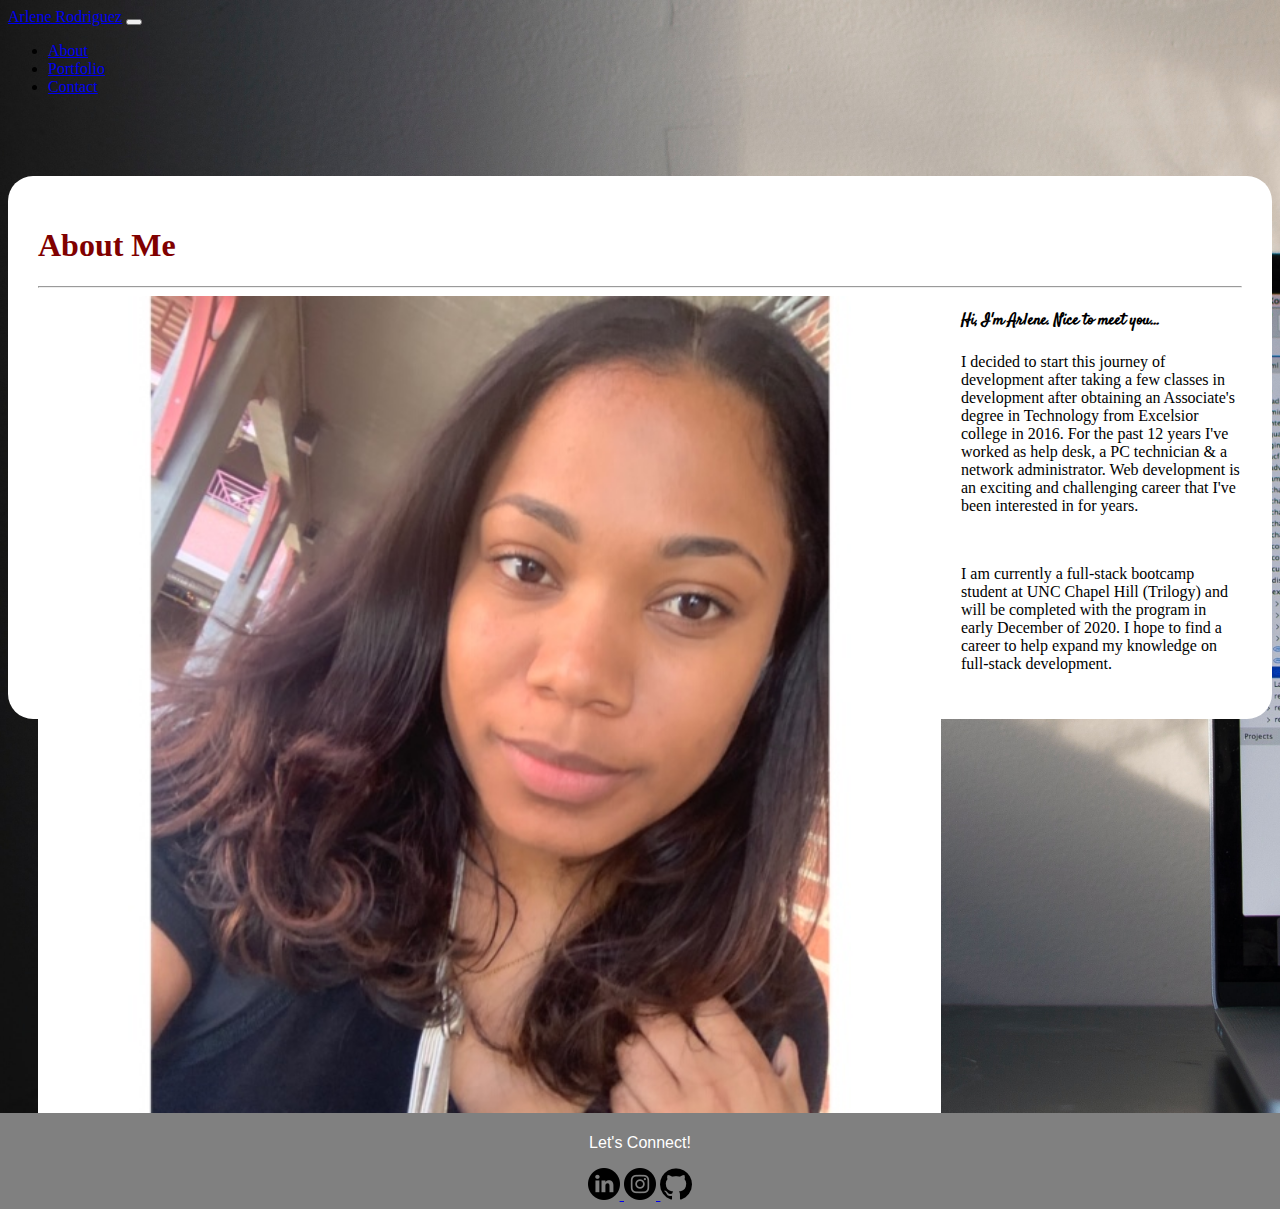
<file: index.html>
<!DOCTYPE html>
<html lang="en">
  <header>

    <meta name="viewport" content="width=device-width, initial-scale=1.0">
    <title>Arlene's Portfolio</title>

    <!-- Bootstrap -->
    <link rel="stylesheet" href="https://stackpath.bootstrapcdn.com/bootstrap/4.5.0/css/bootstrap.min.css" integrity="sha384-9aIt2nRpC12Uk9gS9baDl411NQApFmC26EwAOH8WgZl5MYYxFfc+NcPb1dKGj7Sk" crossorigin="anonymous">
    <!-- Custom Stylesheet -->
    <link rel="stylesheet" href="style.css">
    <!-- Google Fonts -->
    <link href="https://fonts.googleapis.com/css2?family=Permanent+Marker&family=Satisfy&family=Shadows+Into+Light&display=swap" rel="stylesheet">

    <!-- jQuery CDN -->
    <script type="text/javascript" src="https://cdnjs.cloudflare.com/ajax/libs/jquery/3.2.1/jquery.min.js"></script>
    <!-- Bootstrap CDN -->
    <script src="https://maxcdn.bootstrapcdn.com/bootstrap/4.0.0/js/bootstrap.min.js"></script>
  </head>
  </header>
  
  <body>

    <nav class="navbar navbar-expand-lg navbar-light bg-light">
      <div class="container">
        <!-- Brand and toggle get grouped for better mobile display -->
        <a class="navbar-brand" href="index.html" id="logo">Arlene Rodriguez</a>
        <button class="navbar-toggler" type="button" data-toggle="collapse" data-target="#navbarTogglerDemo01"
          aria-controls="navbarTogglerDemo01" aria-expanded="false" aria-label="Toggle navigation">
          <span class="navbar-toggler-icon"></span>
        </button>
        <!-- Collect the nav links, forms, and other content for toggling -->
        <div class="collapse navbar-collapse" id="navbarTogglerDemo01">
          <ul class="navbar-nav ml-auto mt-2 mt-lg-0">
            <li class="nav-item">
              <a class="nav-link" href="index.html">About</a>
            </li>
            <li class="nav-item">
              <a class="nav-link" href="portfolio.html">Portfolio</a>
            </li>
            <li class="nav-item active">
              <a class="nav-link" href="contact.html">Contact</a>
            </li>
          </ul>
        </div>
      </div>
    </nav>

    <main class="container">
      <section class="row">
        <div class="col-md-8">
          <article class="block">
            <h1 class="block-header">About Me</h1>
            <hr />
            <!--  insert professional picture later  -->
            <img src="images/IMG_1653.JPG" class="photo" style="width: 75%">
            <p><h4 id="sub-header">Hi, I'm Arlene. Nice to meet you...</h4>
            I decided to start this journey of development after taking a few classes in development after obtaining an Associate's degree in Technology from Excelsior college in 2016.  For the past 12 years I've worked as help desk, a PC technician & a network administrator. Web development is an exciting and challenging career that I've been interested in for years.   </p>
            <br />
            <p>I am currently a full-stack bootcamp student at UNC Chapel Hill (Trilogy) and will be completed with the program in early December of 2020.  I hope to find a career to help expand my knowledge on full-stack development. </p>
          </article>
        </div>
      </section>
    </main>

    <footer class="footer">
      <p>Let's Connect!</p>
      <!-- Linked in -->
      <a href="https://www.linkedin.com/in/arlene-rodriguez-17a22254" target="_blank">
        <img src="images/linkedin.png" />
      </a>
      <!-- Instagram -->
      <a href="https://www.instagram.com/arlene.nmn.rodriguez/" target="_blank">
        <img src="images/instagram.png" />
      </a>
      <!--Github-->
      <a href="https://github.com/arodrigu1" target="_blank" >
        <img src="images/github.png" />
      </a>
    </footer>
    
  </body>
</html>
</file>
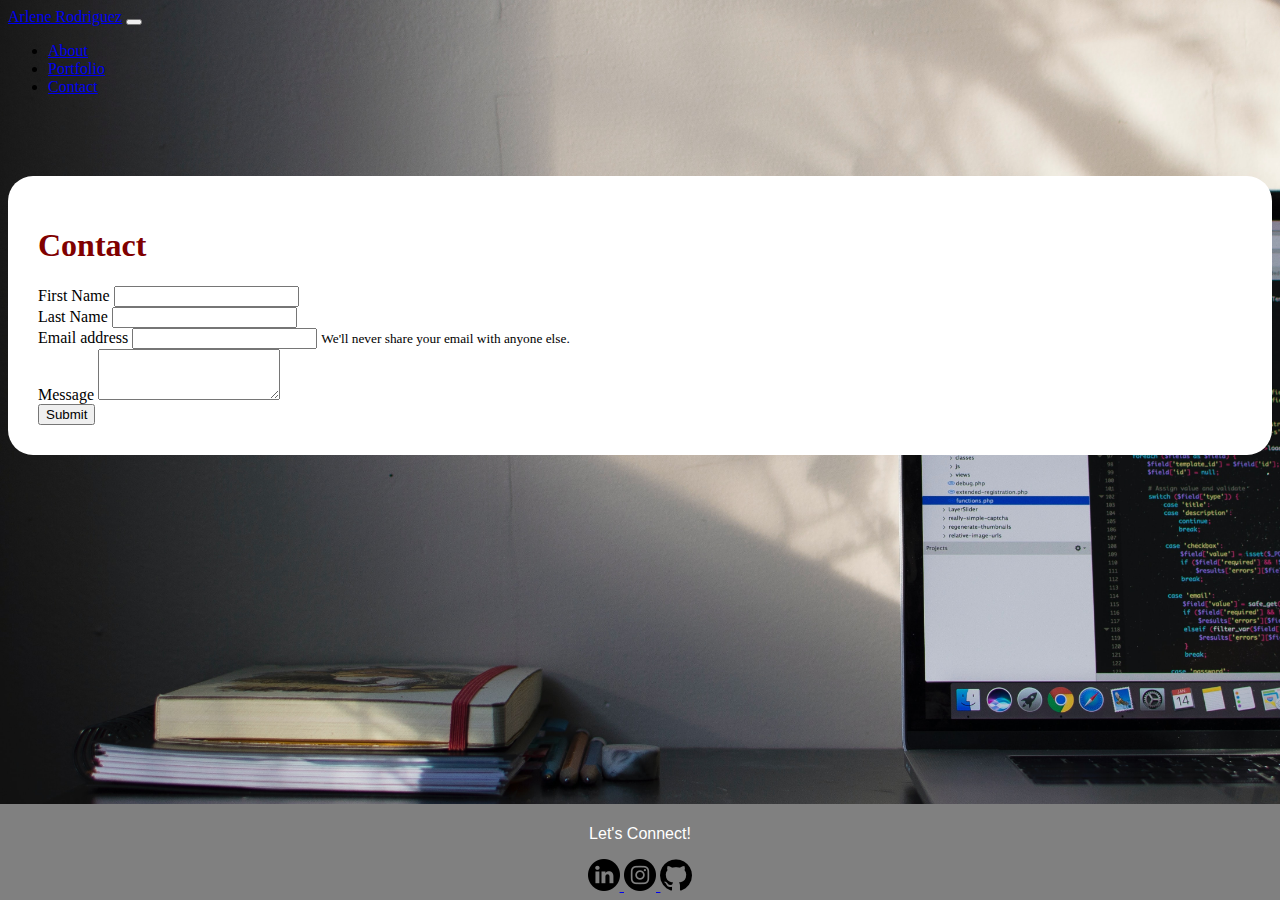
<file: contact.html>
<!DOCTYPE html>
<html lang="en">
  <head>

    <meta name="viewport" content="width=device-width, initial-scale=1.0">

    <title>Contact</title>
    <!-- Bootstrap -->
    <link rel="stylesheet" href="https://stackpath.bootstrapcdn.com/bootstrap/4.5.0/css/bootstrap.min.css" integrity="sha384-9aIt2nRpC12Uk9gS9baDl411NQApFmC26EwAOH8WgZl5MYYxFfc+NcPb1dKGj7Sk" crossorigin="anonymous">
    <!-- Custom stylesheet -->
    <link rel="stylesheet" href="style.css">
    <!-- Google Font -->
    <link href="https://fonts.googleapis.com/css2?family=Permanent+Marker&family=Satisfy&family=Shadows+Into+Light&display=swap" rel="stylesheet">

     <!-- jQuery CDN -->
     <script type="text/javascript" src="https://cdnjs.cloudflare.com/ajax/libs/jquery/3.2.1/jquery.min.js"></script>
     <!-- Bootstrap CDN -->
     <script src="https://maxcdn.bootstrapcdn.com/bootstrap/4.0.0/js/bootstrap.min.js"></script>
  
    <body>
      <nav class="navbar navbar-expand-lg navbar-light bg-light">
        <div class="container">
          <!-- Brand and toggle get grouped for better mobile display -->
          <a class="navbar-brand" href="index.html" id="logo">Arlene Rodriguez</a>
          <button class="navbar-toggler" type="button" data-toggle="collapse" data-target="#navbarTogglerDemo01"
            aria-controls="navbarTogglerDemo01" aria-expanded="false" aria-label="Toggle navigation">
            <span class="navbar-toggler-icon"></span>
          </button>
          <!-- Collect the nav links, forms, and other content for toggling -->
          <div class="collapse navbar-collapse" id="navbarTogglerDemo01">
            <ul class="navbar-nav ml-auto mt-2 mt-lg-0">
              <li class="nav-item">
                <a class="nav-link" href="index.html">About</a>
              </li>
              <li class="nav-item">
                <a class="nav-link" href="portfolio.html">Portfolio</a>
              </li>
              <li class="nav-item active">
                <a class="nav-link" href="contact.html">Contact</a>
              </li>
            </ul>
          </div>
        </div>
      </nav>

    <main class="container">
      <section class="row">
        <div class="col-md-8">
          <article class ="block">
            <h1 class="block-header">Contact</h1>
            <form>
              <div class="form-row">
                <div class="col">
                  <label for="First Name">First Name</label>
                  <input type="text" class="form-control" >
                </div>
                <div class="col">
                  <label for="Last Name">Last Name</label>
                  <input type="text" class="form-control" >
                </div>
                </div>
                <div class="form-group">
                  <label for="emailAddress">Email address</label>
                  <input type="email" class="form-control" id="emailAddress" aria-describedby="emailHelp">
                  <small id="emailHelp" class="form-text text-muted">We'll never share your email with anyone else.</small>
                </div>
                <div class="form-group">
                  <label for="userMessage">Message</label>
                  <textarea class="form-control" id="userMessage" rows="3"></textarea>
                </div>
                <button type="submit" class="btn btn-primary">Submit</button>
            </form>
          </article>
        </div>
      </section>
    </main>

    <footer class="footer">
      <p>Let's Connect!</p>
      <!-- Linked in -->
      <a href="https://www.linkedin.com/in/arlene-rodriguez-17a22254" target="_blank">
        <img src="images/linkedin.png" />
      </a>
      <!-- Instagram -->
      <a href="https://www.instagram.com/arlene.nmn.rodriguez/" target="_blank">
        <img src="images/instagram.png" />
      </a>
      <!--Github-->
      <a href="https://github.com/arodrigu1" target="_blank" >
        <img src="images/github.png" />
      </a>
    </footer>
    

  </body>
</html>
</file>
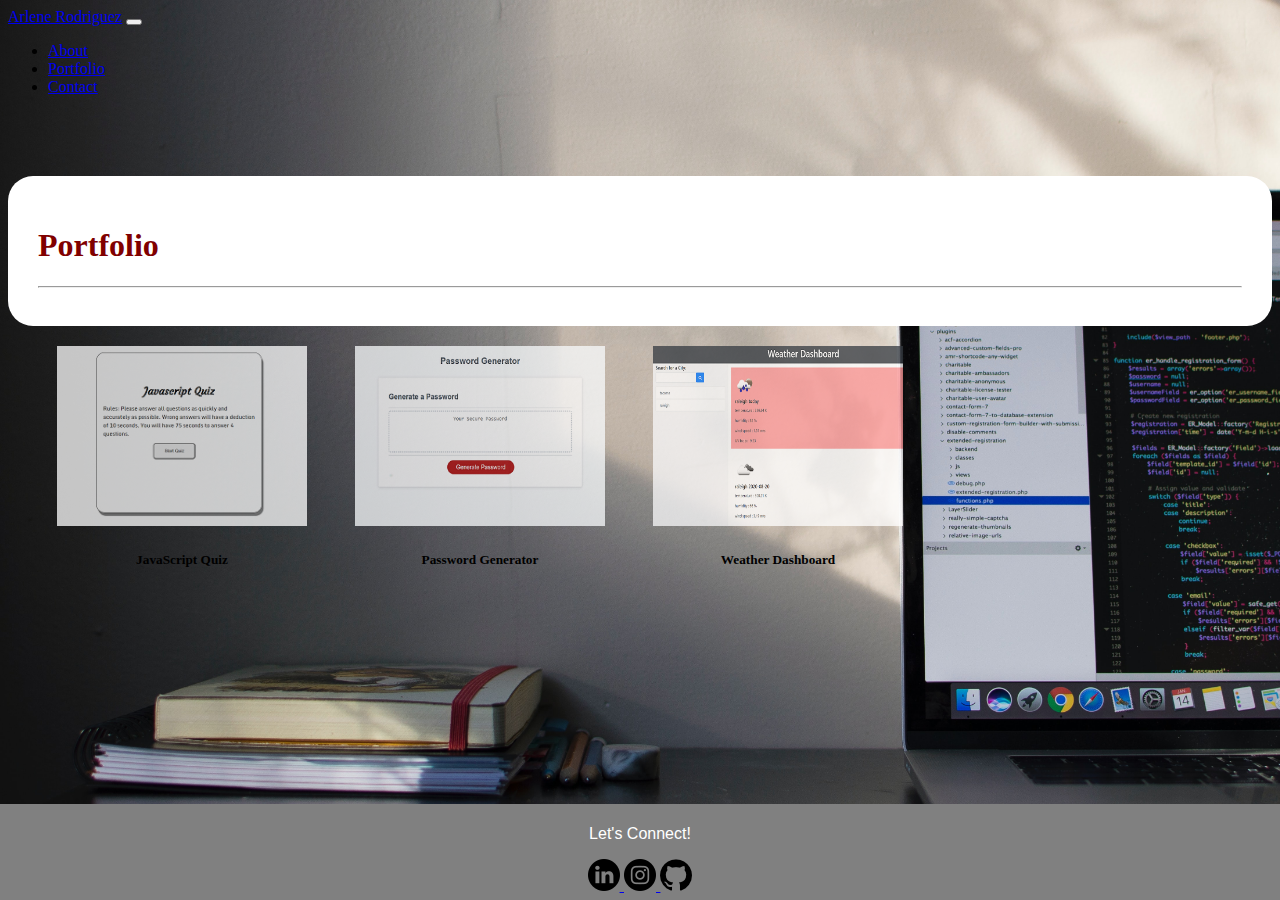
<file: portfolio.html>
<!DOCTYPE html>
<html lang="en">
  <head>

    <meta name="viewport" content="width=device-width, initial-scale=1.0">

    <title>Portfolio</title>
    <!-- Bootstrap -->
    <link rel="stylesheet" href="https://stackpath.bootstrapcdn.com/bootstrap/4.5.0/css/bootstrap.min.css" integrity="sha384-9aIt2nRpC12Uk9gS9baDl411NQApFmC26EwAOH8WgZl5MYYxFfc+NcPb1dKGj7Sk" crossorigin="anonymous">
    <!-- Custom Stylesheet -->
    <link rel="stylesheet" href="style.css">
    <!-- Google font -->
    <link href="https://fonts.googleapis.com/css2?family=Permanent+Marker&family=Satisfy&family=Shadows+Into+Light&display=swap" rel="stylesheet">

     <!-- jQuery CDN -->
     <script type="text/javascript" src="https://cdnjs.cloudflare.com/ajax/libs/jquery/3.2.1/jquery.min.js"></script>
     <!-- Bootstrap CDN -->
     <script src="https://maxcdn.bootstrapcdn.com/bootstrap/4.0.0/js/bootstrap.min.js"></script>
    
  </head>

  <body>
    
    <nav class="navbar navbar-expand-lg navbar-light bg-light">
      <div class="container">
        <!-- Brand and toggle get grouped for better mobile display -->
        <a class="navbar-brand" href="index.html" id="logo">Arlene Rodriguez</a>
        <button class="navbar-toggler" type="button" data-toggle="collapse" data-target="#navbarTogglerDemo01"
          aria-controls="navbarTogglerDemo01" aria-expanded="false" aria-label="Toggle navigation">
          <span class="navbar-toggler-icon"></span>
        </button>
        <!-- Collect the nav links, forms, and other content for toggling -->
        <div class="collapse navbar-collapse" id="navbarTogglerDemo01">
          <ul class="navbar-nav ml-auto mt-2 mt-lg-0">
            <li class="nav-item">
              <a class="nav-link" href="index.html">About</a>
            </li>
            <li class="nav-item">
              <a class="nav-link" href="portfolio.html">Portfolio</a>
            </li>
            <li class="nav-item active">
              <a class="nav-link" href="contact.html">Contact</a>
            </li>
          </ul>
        </div>
      </div>
    </nav>

    <main class="container">
      <section class="row">
        <div class="col-md-8 port-div">
          <article class="block">
            <h1 class="block-header">Portfolio</h1>
            <hr/>  

              <div class="card" style="width: 18rem;">
                <a href="https://github.com/arodrigu1/Code-Quiz">
                  <img src="images/JSQuiz.PNG" class="card-img-top" alt="JavaScript Quiz">
                </a>
                <div class="card-body">
                  <h5 class="card-title">JavaScript Quiz</h5>
                </div>
              </div>

              <div class="card" style="width: 18rem;">
                <a href="https://github.com/arodrigu1/PasswordGenerator">
                <img src="images/passwordgenerator.PNG" class="card-img-top" alt="Password Generator">
              </a>
                <div class="card-body">
                  <h5 class="card-title">Password Generator</h5>
                </div>
              </div>

              <div class="card" style="width: 18rem;">
                <a href="https://github.com/arodrigu1/Weather-Dashboard">
                <img src="images/weather.PNG" class="card-img-top" alt="Weather Dashboard">
              </a>
                <div class="card-body">
                  <h5 class="card-title">Weather Dashboard</h5>
                </div>
              </div>

          </article>
        </div>
      </section>
    </main>

    <footer class="footer">
      <p>Let's Connect!</p>
      <!-- Linked in -->
      <a href="https://www.linkedin.com/in/arlene-rodriguez-17a22254" target="_blank">
        <img src="images/linkedin.png" />
      </a>
      <!-- Instagram -->
      <a href="https://www.instagram.com/arlene.nmn.rodriguez/" target="_blank">
        <img src="images/instagram.png" />
      </a>
      <!--Github-->
      <a href="https://github.com/arodrigu1" target="_blank" >
        <img src="images/github.png" />
      </a>
    </footer>
    
  </body>
</html>
</file>
<file: style.css>
html {
  position: relative;
  min-height: 100%;
}
main {
  margin: 80px 0;
}
body {
  background-image: url(images/portback.jpg);
  background-size: cover;
}
.block {
  background-color:#fff;
  padding: 30px;
  margin-bottom: 30px;
  border-radius: 25px;
}
.portblock {
  background-color:#fff;
  margin-bottom: 30px;
}
.block-header {
  color: maroon;
  font-family: Georgia, Times, "Times New Roman", serif;
  font-weight: bold;
}
#sub-header {
  font-family:'Satisfy', cursive;
}
.photo {
  float: left;
  width: 200px;
 
  margin: 0 20px 10px 0;
}
.footer { 
  font-family: 'Trebuchet MS', 'Lucida Sans Unicode', 'Lucida Grande', 'Lucida Sans', Arial, sans-serif;
  position: absolute;
  left: 0;
  bottom: 0;
  width: 100%;
  padding-bottom: 5px;
  padding-top: 5px;
  background-color: grey;
  color: white;
  text-align: center
}
.card {
  float: left;
  margin: 50px 10px 20px 0px;
}
#logo {
  font-family:'Permanent Marker', cursive;
}

.card {
  text-align: center;
}

.card-img-top {
  opacity:.75;
  width: 250px;
  height: 180px;
  padding: 0;
  margin: 0;
  max-height: 182px;
  z-index: 2;
  
}

.card-img-top:hover {
  opacity: 1;
}

.card-title {
  font-family: 'Permanent Marker', cursive;
  text-align: center;
}
</file>
